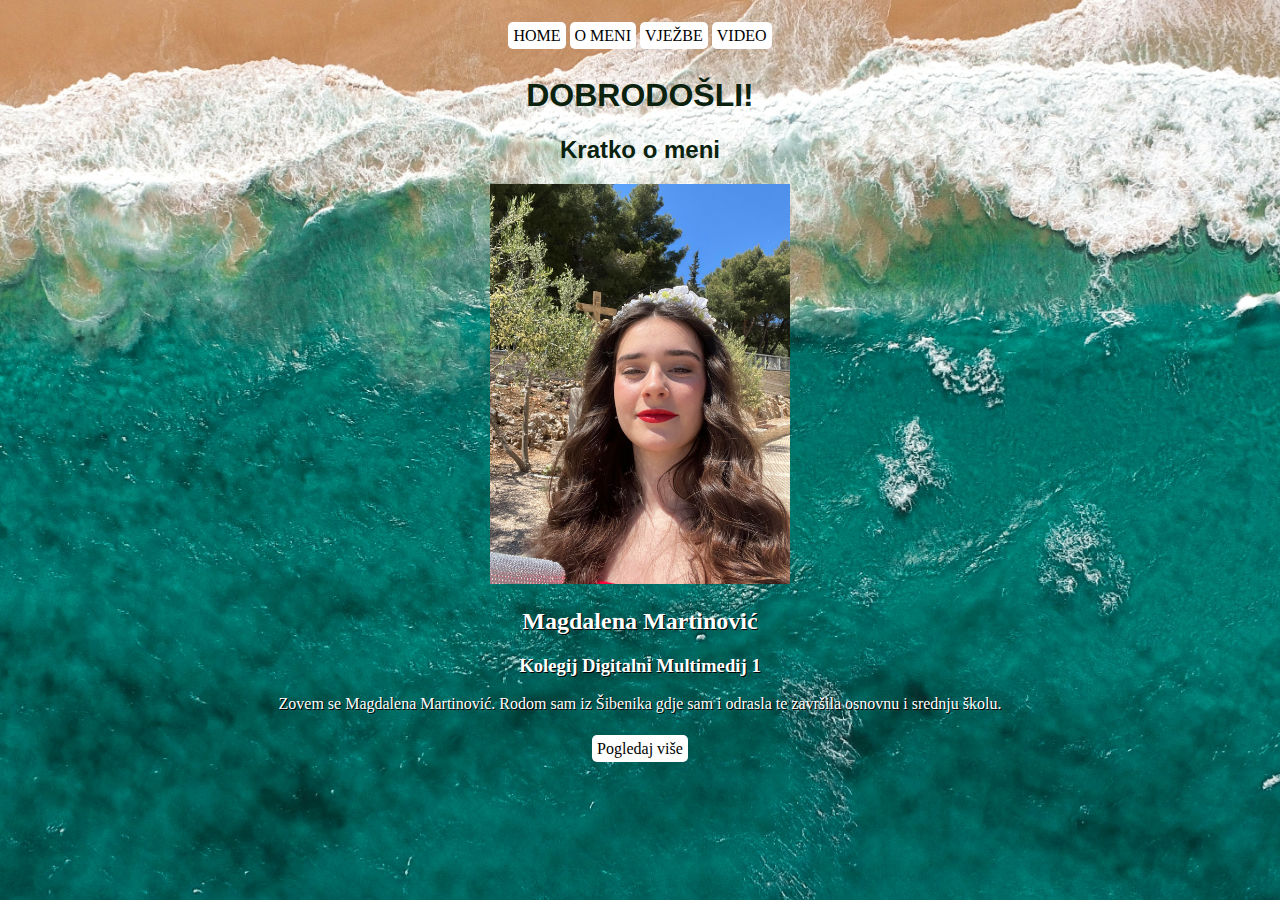
<file: index.html>
<!DOCTYPE html>
<html lang="en">
<head>
    <meta charset="UTF-8">
    <meta name="viewport" content="width=device-width, initial-scale=1.0">
    <title>Magdalena Martinović - Projektni zadatak 3 - DM1</title>
    <link rel="stylesheet" href="style.css"/>

</head>
</body>



<header>
		<nav class="navbar">
			<ul>
				<li><a class="active" href="index.html">HOME</a></li>
				<li><a href="o_meni.html">O MENI</a></li>
				<li><a href="vjezbe.html">VJEŽBE</a></li>
				<li><a href="video.html">VIDEO</a></li>
			</ul>
		</nav>
</header>

	<h1>DOBRODOŠLI!</h1>

	<section class="Omeni" id="O meni">
        <h2 class="Omeni_title">Kratko o meni</h2>
            <div class="image">
                <img src="Slike/O meni.jpg" alt="">
            </div>

			<div class="content_index">
                <h2 class="ime">Magdalena Martinović</h2>
                <h3>Kolegij Digitalni Multimedij 1</h3>
                <p>Zovem se Magdalena Martinović. Rodom sam iz Šibenika gdje sam i odrasla te završila osnovnu i srednju školu.</p>
                <a href="o_meni.html">Pogledaj više</a>
            </div>

</section>
</body>
</html>
</file>
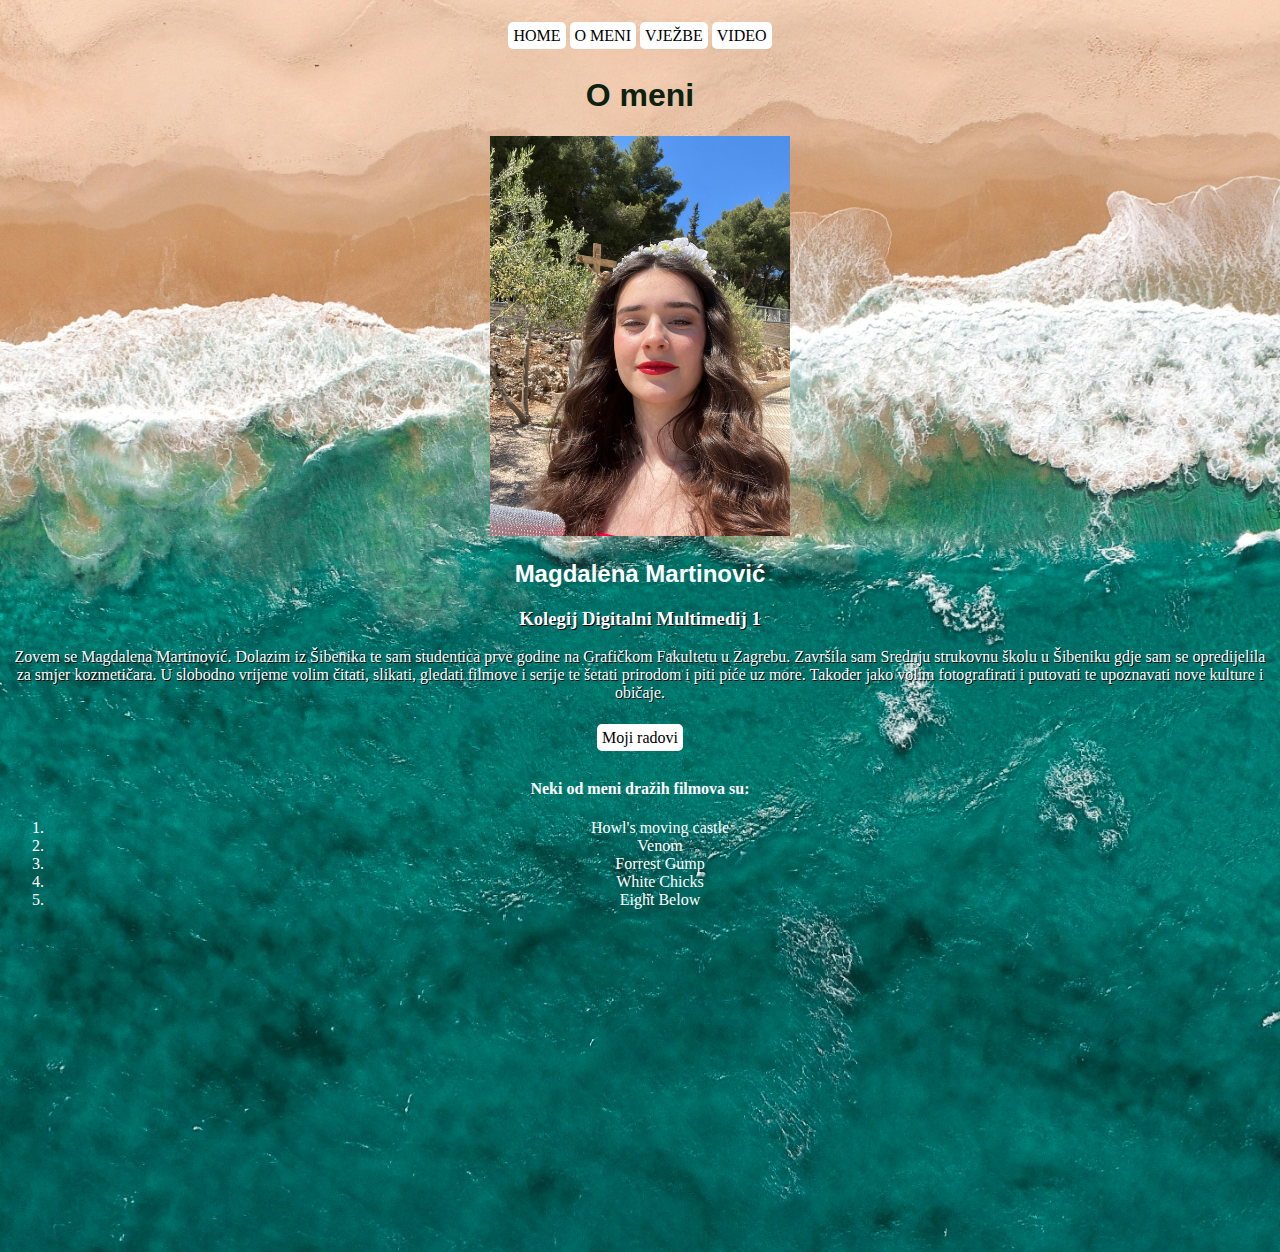
<file: o_meni.html>
<!DOCTYPE html>
<html lang="en">
<head>
    <meta charset="UTF-8">
    <meta name="viewport" content="width=device-width, initial-scale=1.0">
    <title>Magdalena Martinović - O meni - Projektni zadatak 3 - DM1</title>
    <link rel="stylesheet" href="style.css">
</head>
<body>

    <header>
            <nav class="navbar">
                <ul>
                    <li><a class="active" href="index.html">HOME</a></li>
                    <li><a href="o_meni.html">O MENI</a></li>
                    <li><a href="vjezbe.html">VJEŽBE</a></li>
                    <li><a href="video.html">VIDEO</a></li>
                </ul>
            </nav>
    </header>
    

    <section class="home" id="home">
        <h1>O meni</h1>
    </section>
    
    <section class="about" id="about">
        <div class="row">
            <div class="image">
                <img src="Slike/O meni.jpg" alt="">
            </div>

            <div class="content">
                <h2 class="content_title2">Magdalena Martinović</h2>
                <h3>Kolegij Digitalni Multimedij 1</h3>
                <p>Zovem se Magdalena Martinović. Dolazim iz Šibenika te sam studentica prve godine na Grafičkom Fakultetu u Zagrebu. Završila sam Srednju strukovnu školu u Šibeniku gdje sam se opredijelila za smjer kozmetičara. U slobodno vrijeme volim čitati, slikati, gledati filmove i serije te šetati prirodom i piti piće uz more. Također jako volim fotografirati i putovati te upoznavati nove kulture i običaje.</p>
                <a href="Dokumenti/Moji radovi.pdf">Moji radovi</a>
                <h4>Neki od meni dražih filmova su:</h4>
                <ol>
                    <li>Howl's moving castle</li>
                    <li>Venom</li>
                    <li>Forrest Gump</li>
                    <li>White Chicks</li>
                    <li>Eight Below</li>
                </ol>
            </div>

        </div>
    </section>
    
    <iframe width="560" height="315" src="https://www.youtube.com/embed/pBk4NYhWNMM?si=Ds5fBgwijjkoHQs9" title="YouTube video player" frameborder="0" allow="accelerometer; autoplay; clipboard-write; encrypted-media; gyroscope; picture-in-picture; web-share" referrerpolicy="strict-origin-when-cross-origin" allowfullscreen></iframe>

            
</body>
</html>
</file>
<file: style.css>
@charset "utf-8";
@font-face {
    font-family: 'MagdalenaMartinovic.ttf';
    src: url("Font/MagdalenaMartinovic.ttf") format('truetype');
    font-weight: normal;
    font-style: normal;
}
  
 
h1, h2 {
    font-family: Gotham, "Helvetica Neue", Helvetica, Arial, "sans-serif";
    color: rgb(10, 34, 14);
 }
 
 a:link {
    color: black;
    background-color: white;
    padding: 5px;
    margin: 2px;
    line-height: 40px;
    border: 0px solid #000000;
    border-radius: 5px;
    text-decoration: none;
 }
 a:hover{
    background-color: darkgrey;
 }
 img {
    height: 400px;
 }

 .ime {
   font-family: 'MagdalenaMartinovic';
   color:white;
 }

.navbar {
   align-items: center;
   margin-left: -2.5rem;
   
}

.navbar ul{
   list-style: none;
   display: flex;
   align-items: center;
   justify-content: center;
}

body {
   background-image: url(Slike/background.jpg);
   background-size: cover;
   background-position: center;
   color: white;
   text-align: center;
}

.content_index h2, h3, p {
   text-shadow: 1px 1px #000000;
}

.content_index {
   text-align: center;
   justify-content: center;
}

a {
   border: none;
   background-color: seagreen;
}

.omeni {
   display: flex;
   align-items: center;
}

.image {
   align-items: center;
}

.image video {
   width: 80%;
   height: 80%;
}

h2.omeni_title {
   text-align: center;
}

.content h2 {
   color: white;
}
</file>
